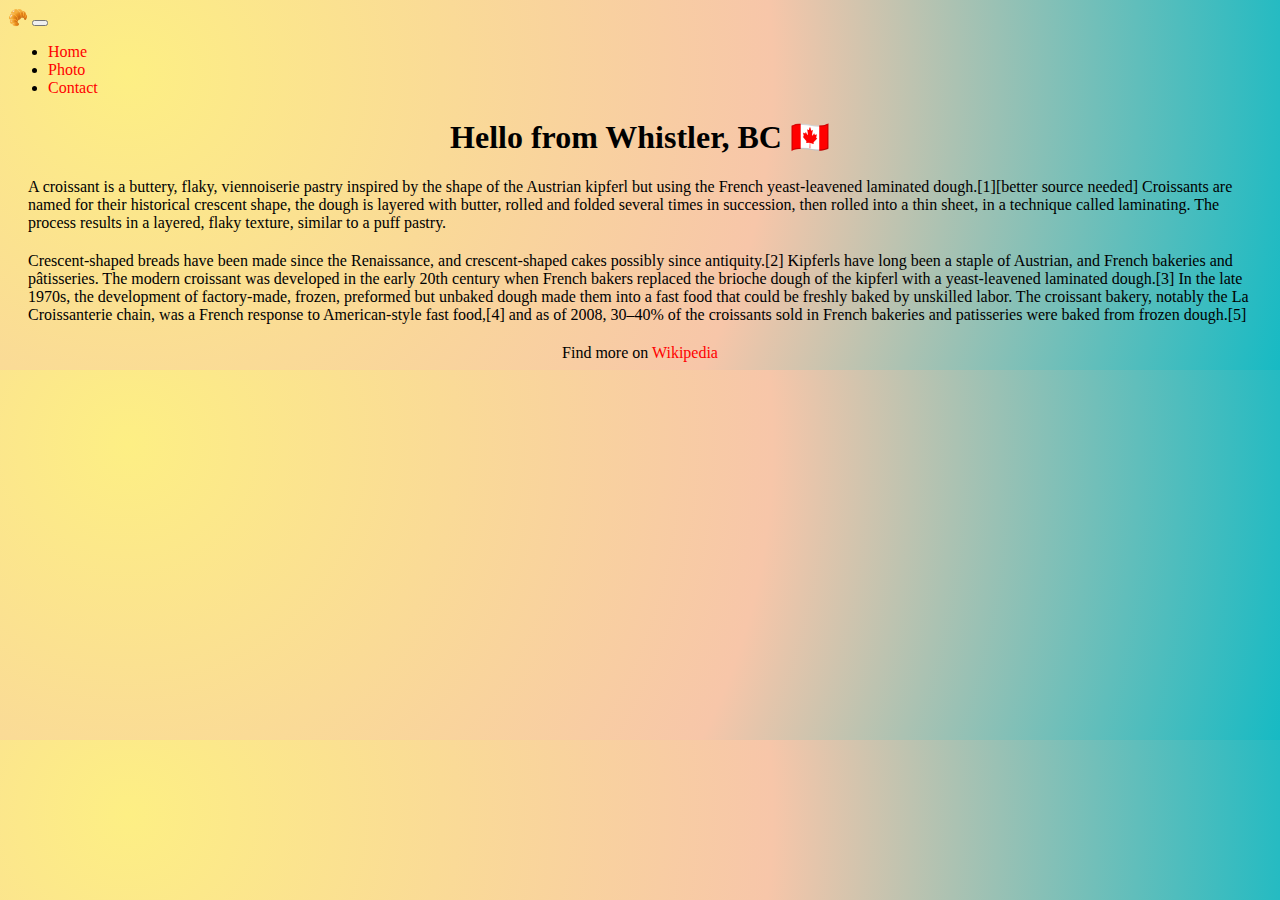
<file: index.html>
<!DOCTYPE html>
<html lang="en">

<head>
  <meta charset="UTF-8">
  <meta http-equiv="X-UA-Compatible" content="IE=edge">
  <meta name="viewport" content="width=device-width, initial-scale=1.0">
  <meta name="description"
    content="Week 3 small project for SheCodes responsive workshop. Testing SEO and site checker. Having fun learning." />
  <link href="https://cdn.jsdelivr.net/npm/bootstrap@5.3.0/dist/css/bootstrap.min.css" rel="stylesheet"
    integrity="sha384-9ndCyUaIbzAi2FUVXJi0CjmCapSmO7SnpJef0486qhLnuZ2cdeRhO02iuK6FUUVM" crossorigin="anonymous">
  <link rel="stylesheet" href="/CSS/style.css">
  <title>Croissant project for SheCodes Week 3</title>
</head>
<nav class="navbar navbar-expand-lg bg-body-tertiary">
  <div class="container-fluid">
    <a class="navbar-brand" href="/">🥐</a>
    <button class="navbar-toggler" type="button" data-bs-toggle="collapse" data-bs-target="#navbarNav"
      aria-controls="navbarNav" aria-expanded="false" aria-label="Toggle navigation">
      <span class="navbar-toggler-icon"></span>
    </button>
    <div class="collapse navbar-collapse" id="navbarNav">
      <ul class="navbar-nav">
        <li class="nav-item">
          <a class="nav-link active" aria-current="page" href="/">Home</a>
        </li>
        <li class="nav-item">
          <a class="nav-link" href="/photo.html">Photo</a>
        </li>
        <li class="nav-item">
          <a class="nav-link" href="/contact.html">Contact</a>
        </li>
      </ul>
    </div>
  </div>
</nav>

<body>
  <h1 class="p-4">Hello from Whistler, BC 🇨🇦</h1>
  <div class="d-flex justify-content-evenly">
    <div class="row">
      <div class="col p-4">
        <p>
          A croissant is a buttery, flaky, viennoiserie pastry inspired by the shape of the Austrian kipferl but using
          the French
          yeast-leavened laminated dough.[1][better source needed] Croissants are named for their historical crescent
          shape, the
          dough is layered with butter, rolled and folded several times in succession, then rolled into a thin sheet, in
          a
          technique called laminating. The process results in a layered, flaky texture, similar to a puff pastry.
        </p>
      </div>
      <div class="col p-4">
        <p>Crescent-shaped breads have been made since the Renaissance, and crescent-shaped cakes possibly since
          antiquity.[2]
          Kipferls have long been a staple of Austrian, and French bakeries and pâtisseries. The modern croissant was
          developed in
          the early 20th century when French bakers replaced the brioche dough of the kipferl with a yeast-leavened
          laminated
          dough.[3] In the late 1970s, the development of factory-made, frozen, preformed but unbaked dough made them
          into a fast
          food that could be freshly baked by unskilled labor. The croissant bakery, notably the La Croissanterie chain,
          was a
          French response to American-style fast food,[4] and as of 2008, 30–40% of the croissants sold in French
          bakeries and
          patisseries were baked from frozen dough.[5]</p>
      </div>
    </div>
  </div>
  <div class="wiki-link">Find more on <a
      href="https://en.wikipedia.org/wiki/Croissant#:~:text=A%20croissant%20(French%20pronunciation%3A%20%5B,French%20yeast%2Dleavened%20laminated%20dough.">Wikipedia</a>
  </div>

  <script src="https://cdn.jsdelivr.net/npm/bootstrap@5.3.0/dist/js/bootstrap.bundle.min.js"
    integrity="sha384-geWF76RCwLtnZ8qwWowPQNguL3RmwHVBC9FhGdlKrxdiJJigb/j/68SIy3Te4Bkz"
    crossorigin="anonymous"></script>
</body>

</html>
</file>
<file: CSS/style.css>
:root {
  --link-color: red;
  --background-main: radial-gradient(
    circle at 10% 20%,
    rgb(253, 239, 132) 0%,
    rgb(247, 198, 169) 54.2%,
    rgb(21, 186, 196) 100.3%
  );
}

body {
  background: var(--background-main);
}
h1 {
  text-align: center;
}

p {
  margin: 20px;
}

a {
  text-decoration: none;
  color: var(--link-color);
  cursor: pointer;
}

a:hover {
  text-decoration: underline;
}

.wiki-link {
  text-align: center;
}

.email-link {
  text-align: center;
}
</file>
